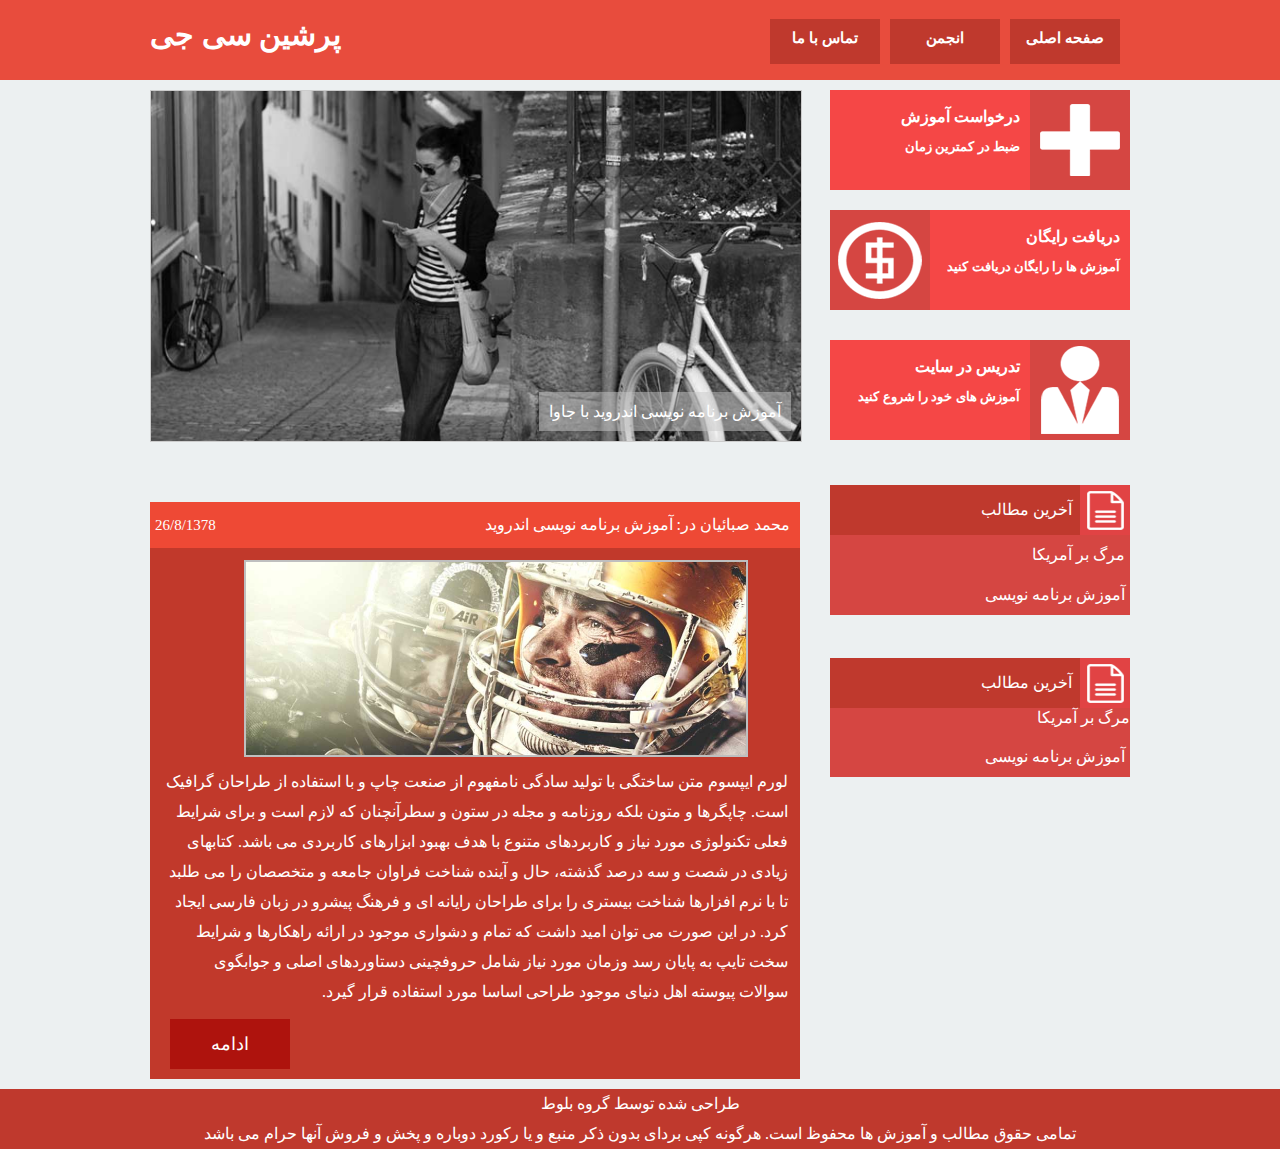
<file: Html/index.html>
<!doctype html>
<html>
<head>
<meta charset="utf-8">
<link rel="stylesheet" type="text/css" href="style.css">
<title>پرشین سی جی | آموز ش تخصصی کامپیوتر و طراحی وب</title>
<script src="js/jquery-1.11.0.min.js"></script>

<script>
function slider(){
	var cur = $(".cur");
	var next = $(".cur").next();
	if(!next.length){ next = $(".slider .slide:first-child"); }
	cur.removeClass("cur");
	next.addClass("cur");
}
	var dd = setInterval(slider,4000);
</script>

</head>

<body>
	<!-- START NAVIGATION -->
	<nav>
    	<div class="center">
            <ul>
                <a href="#"><li><h1>صفحه اصلی</h1></li></a>
                <a href="#"><li><h1>انجمن</h1></li></a>
                <a href="#"><li><h1>تماس با ما</h1></li></a>
            </ul>
            
           	<section class="logo"><h3>آموزش تخصصی کامپیوتر | </h3>  <h2 style="font-size: 30px;">  پرشین سی جی</h2></section>
		</div>
    </nav>
    <!-- END NAVIGATION -->
    
    <!-- START Slider & Boxes -->
    <div class="center">
    	<section class="slider-box">
        	<section class="slider">
            	<div class="slide cur"><p class="cur">آموزش برنامه نویسی اندروید با جاوا</p></div>
				<div class="slide"><p>آموزش HTML</p></div>
				<div class="slide"><p>آموزش ارتباط با سرور در B4A</p></div>
				<div class="slide"><p>نظر سنجی؟!</p></div>
            </section>
            
            <section class="boxes">
            	
                <a href="#">
            	<div class="req">
                	<div></div>
                    <h4 style="padding-top:12px;">درخواست آموزش</h4>
                    <h5>ضبط در کمترین زمان</h5>
                </div>
                </a>
                
                <a href="#">
                <div class="getfree">
                	<div></div>
                    <h4 style="padding-top:12px;">دریافت رایگان</h4><br>
                    <h5>آموزش ها را رایگان دریافت کنید</h5>
                </div>
                </a>
                
                <a href="#">
                <div class="teach">
                	<div></div>
                    <h4 style="padding-top:12px;">تدریس در سایت</h4>
                    <h5>آموزش های خود را شروع کنید</h5>
                </div>
                </a>
                
            </section>
        </section>
    </div>
    <!-- END Slider & Boxes -->
    
    <!-- START CONTENT -->
    	<div class="center">
        	<section class="content">  
                <section class="post">
                	<header>
                   <a href="#"><p class="title">محمد صبائیان در: آموزش برنامه نویسی اندروید</p></a><p align="left" style="line-height:46px; color:#fff; font-size:15px; margin-left:5px;">26/8/1378</p>
                    </header>
                    <article>
                    <img src="images/slide2.jpg">
                    	<p>
                        لورم ایپسوم متن ساختگی با تولید سادگی نامفهوم از صنعت چاپ و با استفاده از طراحان گرافیک است. چاپگرها و متون بلکه روزنامه و مجله در ستون و سطرآنچنان که لازم است و برای شرایط فعلی تکنولوژی مورد نیاز و کاربردهای متنوع با هدف بهبود ابزارهای کاربردی می باشد. کتابهای زیادی در شصت و سه درصد گذشته، حال و آینده شناخت فراوان جامعه و متخصصان را می طلبد تا با نرم افزارها شناخت بیستری را برای طراحان رایانه ای و فرهنگ پیشرو در زبان فارسی ایجاد کرد. در این صورت می توان امید داشت که تمام و دشواری موجود در ارائه راهکارها و شرایط سخت تایپ به پایان رسد وزمان مورد نیاز شامل حروفچینی دستاوردهای اصلی و جوابگوی سوالات پیوسته اهل دنیای موجود طراحی اساسا مورد استفاده قرار گیرد.
                        </p>
                        <br><br>
                        <a href="#"><div class="more">ادامه</div></a>
                    </article>
                </section>
                
            </section>
            
            <aside>
            	<header>
                	<div></div>
                    <p>آخرین مطالب</p>
                </header>
                <a href="#"><p>مرگ بر آمریکا</p></a>
                <a href="#"><p>آموزش برنامه نویسی</p></a>
            </aside>
            
             <aside>
            	<header>
                	<div></div>
                    <p>آخرین مطالب</p>
                </header>
                <a href="#">مرگ بر آمریکا</p></a>
                <a href="#"><p>آموزش برنامه نویسی</p></a>
            </aside>
        </div>
    <!-- END CONTENT -->
    
    <!-- Footer -->
    
    <section class="footer">
    	<p>طراحی شده توسط <a href="http://baloutgroup.ir/" target="_blank"> گروه بلوط </a></p>
        <p> تمامی حقوق مطالب و آموزش ها محفوظ است. هرگونه کپی بردای بدون ذکر منبع و یا رکورد دوباره و پخش و فروش آنها حرام می باشد</p>
        
    </section>
</body>
</html>
</file>
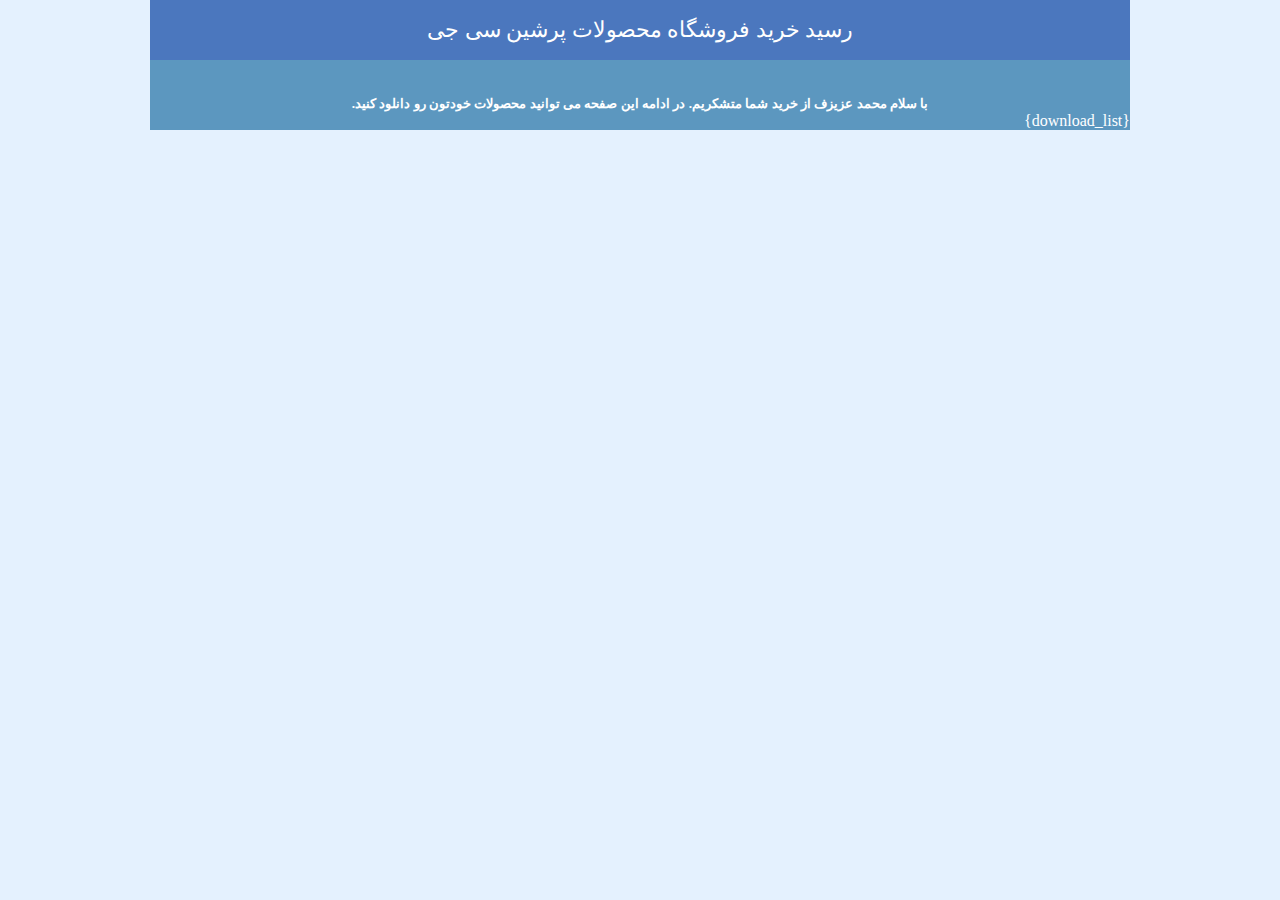
<file: Html/Ph Link/index.html>
<!doctype html>
<html>
<head>
<meta charset="utf-8">
<title>Untitled Document</title>
<style>
*{margin:0; padding:0;}
body{background:#E4F1FE; direction:rtl;}
.center{margin:0 auto; width:980px;}
header{background:#4B77BE; height:60px; color:#fff; line-height:60px; text-align:center; font-size:22px;}
article{background:#5C97BF; color:#fff;}
</style>
</head>

<body>
	<div class="center">
		<header>
        	<p>رسید خرید فروشگاه محصولات پرشین سی جی</p>
        </header>
        
        <article><br><br>
        	<h5 align="center">با سلام محمد عزیزف از خرید شما متشکریم. در ادامه این صفحه می توانید محصولات خودتون رو دانلود کنید.</h5>
            
            {download_list}
        </article>
    </div>
</body>
</html>
</file>
<file: Html/style.css>
@charset "utf-8";
/* PersianCG Flat Theme */

*{
	padding:0;
	margin:0;
	
}
body{
	direction:rtl;
	background:#ecf0f1;
	font-family:'B yekan','byekan','b yekan',byekan,B Yekan;
}
a{
	color:#fff;
	text-decoration:none;
}
.center{
	margin:0 auto;
	width:980px;
	clear:both;
}
nav{
	background:#E84C3D;
	width:100%;
	height:80px;
	
}
nav ul a li h1{
	font-size:15px;
}
nav ul li{
	list-style:none;
	display:inline;
	margin-right:10px;
	padding:10px;
	background:#BF392D;
	width:90px;
	height:25px;
	float:right;
	margin-top:18.5px;
	text-align: center;
	transition:all .4s;
	-moz-transition:all .4s;
	-o-transition:all .4s;
	-webkit-transition:all .4s;
	-webkit-transition:all .4s;
	
}
nav ul li:hover{
	background:#9B3326;	
}
.logo{
	float:left;
	color:#fff;
	line-height: 70px;
}
.logo h3,.logo h2{
	display:inline;
	transition:all .4s;
	-moz-transition:all .4s;
	-o-transition:all .4s;
	-webkit-transition:all .4s;
	-webkit-transition:all .4s;
}
.logo h3{
	opacity:0;
	display:inline;
}
.logo:hover h3, .logo:hover h2{

	opacity:1;
}
.slider-box{
	margin-top:10px;	
}
.slider{
	width:650px;
	height:350px;
	border:1px solid #CCC;	
	position:relative;
	float:left;
}
.slide{
	width:650px;
	height:350px;	
	position:absolute;
	opacity:0;
	transition:all 1s;
	-moz-transition:all 1s;
	-webkit-transition:all 1s;
	-o-transition:all 1s;
	-ms-transition:all 1s;
}
.slide:nth-child(1){
	background:url(images/slide1.jpg) no-repeat;
	background-size:cover;
}
.slide:nth-child(2){
	background:url(images/slide2.jpg) no-repeat;
	background-size:cover;
}
.slide:nth-child(3){
	background:url(images/slide3.jpg) no-repeat;
	background-size:cover;
}
.slide:nth-child(4){
	background:url(images/slide4.jpg) no-repeat;
	background-size:cover;
}
.slide p{
	position: absolute;
	bottom: 10px; 
	right: 10px; 
	background: none repeat scroll 0% 0% rgba(200, 200, 200, 0.5); 
	padding: 10px; 
	color: rgb(255, 255, 255);
}
.cur{
	opacity:1;	
}
.boxes{
	float:right;
	width:300px;
}
.req{
	background:#F54746;
	width:100%;
	height:100px;
	color:#fff;
	line-height:30px;
	cursor:pointer;
}
.req div{
	background:#D54642 url(images/reqpng.png) no-repeat center;
	width: 100px;
	height: 100%;
	float:right;
	transition:all .4s;
	-moz-transition:all .4s;
	-o-transition:all .4s;
	-webkit-transition:all .4s;
	-webkit-transition:all .4s;
	
}
.req:hover div{background:#c0392b url(images/reqpng.png) no-repeat center;}
.req h4,.req h5{
	float:right;
	margin-right:10px;
}
.getfree{
	background:#F54746;
	width:100%;
	height:100px;
	color:#fff;
	line-height:30px;
	margin-top:20px;
	cursor:pointer;
}
.getfree div{
	background:#D54642 url(images/pay.png) no-repeat center;
	width: 100px;
	height: 100%;
	float:left;
	transition:all .4s;
	-moz-transition:all .4s;
	-o-transition:all .4s;
	-webkit-transition:all .4s;
	-webkit-transition:all .4s;
}
.getfree:hover div{background:#c0392b url(images/pay.png) no-repeat center;}
.getfree h4,.getfree h5{
	float:right;
	margin-right:10px;
}
.teach{
	background:#F54746;
	width:100%;
	height:100px;
	color:#fff;
	line-height:30px;
	margin-top:30px;
	cursor:pointer;
}
.teach div{
	background:#D54642 url(images/teach.png) no-repeat center;
	width: 100px;
	height: 100%;
	float:right;
	transition:all .4s;
	-moz-transition:all .4s;
	-o-transition:all .4s;
	-webkit-transition:all .4s;
	-webkit-transition:all .4s;
}
.teach:hover div{background:#c0392b url(images/teach.png) no-repeat center;}

.teach h4,.teach h5{
	float:right;
	margin-right:10px;
}
.content{
	float:left;
	width:650px;
	margin-top:55px;
	margin-bottom:10px;
}

.post{
	width:100%;
	background:#EE4935;
	margin-top: 50px;
}
.content:nth-child(1){
	margin-top:10px;	
}
.post header{
	position:relative;
	height: 46px;
	transition:all 1s;
	-moz-transition:all 1s;
	-webkit-transition:all 1s;
	-o-transition:all 1s;
	-ms-transition:all 1s;
}
.post header img{
	width:70px;
	height:70px;
	position:absolute;
	top:-16px;
	right:-20px;
	border:.3px solid #BF392D;
	z-index:100;
}
.post header img:hover{
	border:.3px solid #9C3328;
	transition:all 1s;
	-moz-transition:all 1s;
	-webkit-transition:all 1s;
	-o-transition:all 1s;
	-ms-transition:all 1s;
}
.post .title{
	position: absolute;
	right: 10px;
	color:#fff;
	line-height: 46px;
	transition:all .6s;
	-moz-transition:all .6s;
	-webkit-transition:all .6s;
	-o-transition:all .6s;
	-ms-transition:all .6s;
}
.post .title:hover{
	right:15px;
}
.post article{
	background:#C1392B;
	color:#fff;
	text-align:right;
	line-height:30px;
	width:100%;
	padding:12px;
	box-sizing:border-box;
	position:relative;
}
.post img{
	width: 500px;
	border: 2px solid #BFBFBF;
	margin-right: 40px;
}
.more{
	background:#AE130D;
	width:120px;
	height:50px;
	position:absolute;
	bottom:10px;
	left:20px;
	text-align:center;
	line-height:50px;
	font-size:18px;
	transition:all 1s;
	-moz-transition:all 1s;
	-webkit-transition:all 1s;
	-o-transition:all 1s;
	-ms-transition:all 1s;
}
.more:hover{
	background:#D91E17;	
}
aside{
	float:right;
	width:300px;
	background:#D54642;
	margin-top:43px;
	transition:all 1s;
	-moz-transition:all 1s;
	-webkit-transition:all 1s;
	-o-transition:all 1s;
	-ms-transition:all 1s;
}
aside header{
	background:#BF392D;
	height:50px;
	
}
aside header div{
	background:#E14344 url(images/page.png) no-repeat right;
	float:right;
	width: 50px;
	height: 100%;
}

aside p{
	color:#fff;
	line-height:30px;
	padding:5px;
	transition:all 1s;
	-moz-transition:all 1s;
	-webkit-transition:all 1s;
	-o-transition:all 1s;
	-ms-transition:all 1s;
}
aside header p{
	color:#fff;
	line-height:50px;
	margin-right: 58px;
	padding:0;
}
aside p:hover{
	margin-right: 10px;
}
aside header p:hover{
	margin-right: 58px;
}
.footer{

	clear:both;
	text-align:center;
	color:#fff;
	width:100%;
	background:#BF392D;
	height:60px;
	line-height:30px;
	margin-top:50px;
}
</file>
